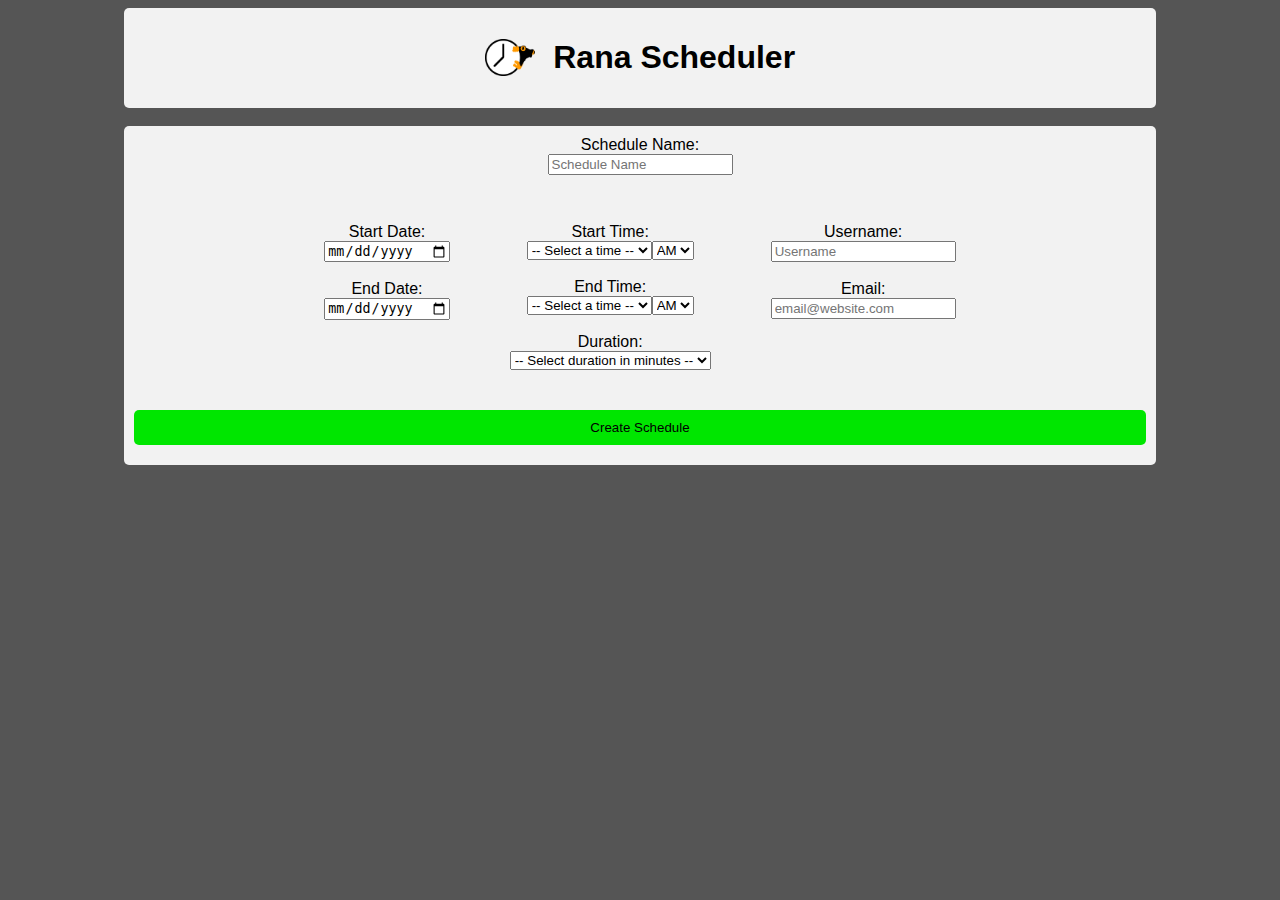
<file: index.html>
<!DOCTYPE html>
<html>
<head>
	<title>Rana Scheduler</title>
  <script src="main.js"></script>
  <link rel="stylesheet" type="text/css" href="style.css">
  <link rel="stylesheet" href="https://use.fontawesome.com/releases/v5.6.1/css/all.css" integrity="sha384-gfdkjb5BdAXd+lj+gudLWI+BXq4IuLW5IT+brZEZsLFm++aCMlF1V92rMkPaX4PP" crossorigin="anonymous">
</head>

<body onload="getView()">
  <div class = "websiteTitle foreground">
    <img src="rana_logo.png" alt="Rana Scheduler Logo">
    <h1>&nbsp; Rana Scheduler</h1>
  </div>

  <br>

  <!-- Create Schedule -->
  <div id="createMode">
    <form id="createForm" name= "createScheduleForm" onsubmit="return validateScheduleCreation()">
      <div class="container-create foreground">
        Schedule Name: <br>
        <input type="text" name="scheduleName" id="scheduleName" placeholder="Schedule Name"required>
        <br><div class="container-create-row">

          <!-- Start and End dates -->
          <div class="container-create-column">
            Start Date: <br>
            <input type="date" name="startDate" id="startDate" required>
            <br>End Date: <br>
            <input type="date" name="endDate" id="endDate" required>
          </div>

          <!--  Start and End times -->
          <div class="container-create-column">
            Start Time: <br>
            <div class="container-time">
              <select name="startTime" id="startTime" required>
                <option disabled selected value> -- Select a time -- </option>
                <option value="1">1:00</option>
                <option value="2">2:00</option>
                <option value="3">3:00</option>
                <option value="4">4:00</option>
                <option value="5">5:00</option>
                <option value="6">6:00</option>
                <option value="7">7:00</option>
                <option value="8">8:00</option>
                <option value="9">9:00</option>
                <option value="10">10:00</option>
                <option value="11">11:00</option>
                <option value="12">12:00</option>
              </select>
              <select name="stType" id="stType" required>
                <option value="AM">AM</option>
                <option value="PM">PM</option>
              </select>
            </div>
            <br>End Time: <br>
            <div class="container-time">
              <select name="endTime" id="endTime" required>
                <option disabled selected value> -- Select a time -- </option>
                <option value="1">1:00</option>
                <option value="2">2:00</option>
                <option value="3">3:00</option>
                <option value="4">4:00</option>
                <option value="5">5:00</option>
                <option value="6">6:00</option>
                <option value="7">7:00</option>
                <option value="8">8:00</option>
                <option value="9">9:00</option>
                <option value="10">10:00</option>
                <option value="11">11:00</option>
                <option value="12">12:00</option>
              </select>
              <select name="etType" id="etType" required>
                <option value="AM">AM</option>
                <option value="PM">PM</option>
              </select>
            </div>
            <br>Duration: <br>
            <select name="slotDuration" id="slotDuration" required>
              <option disabled selected value> -- Select duration in minutes -- </option>
              <option value="10">10 minutes</option>
              <option value="15">15 minutes</option>
              <option value="20">20 minutes</option>
              <option value="30">30 minutes</option>
              <option value="60">60 minutes</option>
            </select>
          </div>

          <!-- Name and Email -->
          <div class="container-create-column">
            Username: <br>
            <input type="text" name="userName" id="userName" placeholder="Username" required>
            <br> Email: <br>
            <input type="email" name="userEmail" id="userEmail" placeholder="email@website.com" required>
          </div>

        </div>
        <input type="submit" value="Create Schedule">
      </div>
    </form>

  </div>

  <!-- Review Schedule -->
  <div id ="reviewMode">
    <div class="container foreground">
      <!-- Logins -->
      <div class="container-inside container-small">

        <div><h3><i class="fas fa-user"></i> User Login</h3></div>

        <div class="user-view" id="organizer-page">
          <h3> Organizer</h3>
          <input type="text" placeholder="Secret Code" id="o-secretcode">
          <button id="o-button" onclick="authenticateOrganizer()">Enter</button>
          <br><br>


        </div>

        <div class="user-view" id="returnP-page">
          <h3>Participant</h3>
          <input id="p-secretcode" type="text" placeholder="Secret Code">
          <button id="p-button" type="button" onclick="getMeeting()">Enter</button>


        </div>

        <div>
          <br><br><button type="button" onclick="refreshTable()">Refresh Schedule</button>
        </div>

      </div>
      <!-- Schedule -->
      <div class="container-inside">
        <div>
          <h2><i class="far fa-calendar"></i> <span id="review-scheduleName"></span></h2>
        </div>

        <div class="schedule-button-container">
          <button type="button" onclick="previousWeek()"><</button>
          <div>
            <ul class="legend-box">
                <li><span id="freeslot-legend" style="background-color: lightgreen;"></span>Free</li>
                <li><span id="closedslot-legend" style="background-color: grey"></span>Closed</li>
                <li id="meeting-legend"><span id="meetingslot-legend" style="background-color: lightyellow"></span>Meeting</li>
            </ul>
          </div>
          <!-- <button type="button">Schedule</button> -->
          <button type="button" onclick="nextWeek()">></button>
        </div>

        <div class="container-center">
          <p id="weekRange"></p>
        </div>

        <div>
          <table id="schedulerTable">
            <thead id="schedulerTableHead">
              <th scope = "col" id="head5">Time</th>
              <th scope = "col" id="head0">Monday</th>
              <th scope = "col" id="head1">Tuesday</th>
              <th scope = "col" id="head2">Wednesday</th>
              <th scope = "col" id="head3">Thursday</th>
              <th scope = "col" id="head4">Friday</th>
            </thead>
            <tbody id="schedulerTableBody">
              <!-- Add body -->
            </tbody>
          </table>
        </div>
      </div>

      <!-- Info -->
      <div class="container-inside container-small">
        <div class = "container-inside" id="newP-page">
          <h3><i class="fas fa-users"></i> User Details</h3>
          Name: <input type="text" placeholder="John Smith" id="username">
          Email: <input type="email" placeholder="example@gmail.com" id="useremail">
          <div>
            <h4><i class="fas fa-search"></i> Search for TimeSlots</h4>
            <p>To search for a timeslot, use <u>one or more</u> options<p>
            <button type="button" onclick="searchForTimeSlots()">Find TimeSlots</button><br><br> <!-- undisbaled if an option is selected -->
  					Year: <select id="yearSearch">
              <option value="selectYear">--- Year ---</option>
              <option value="2018">2018</option>
              <option value="2019">2019</option>
            </select><br><br>
  					Month: <select id="monthSearch">
              <option value="monthSearch">--- Month ---</option>
              <option value="1">January</option>
              <option value="2">February</option>
              <option value="3">March</option>
              <option value="4">April</option>
              <option value="5">May</option>
              <option value="6">June</option>
              <option value="7">July</option>
              <option value="8">August</option>
              <option value="9">September</option>
              <option value="10">October</option>
              <option value="11">November</option>
              <option value="12">December</option>
            </select><br><br>
  					Weekday: <select id="weekdaySearch">
              <option value="weekdaySearch">--- Weekday ---</option>
              <option value="1">Monday</option>
              <option value="2">Tuesday</option>
              <option value="3">Wednesday</option>
              <option value="4">Thursday</option>
              <option value="5">Friday</option>
            </select><br><br>
  					Day: <input type="date" id="daySearch"><br><br>
  					Hour: <select id="hourSearch"><option value="hourSearch">--- Hour ---</option></select>
          </div>

          <div id="searchList">
  					<select id="timeSlotListOptions"></select>
            <br><button type="button" onclick="createMeetingSearch()">Create Meeting</button>
          </div>

        </div>

        <div id="organizer-view">
          <div>
            <div>
              <h4>Toggle Day and Times</h4>
              <button type="button" id="openToggleButton" onclick="slotOptions(true)" disabled>Open</button>
              <button type="button" id="closeToggleButton" onclick="slotOptions(false)">Close</button>
            </div>
            <br>
            <form id="extendDatesFormID" name="extendDatesForm">
              <fieldset>
                <legend>Extend Dates</legend>
                Start Date:<br> <input type="date" id="extendStartDate"><br>
                End Date:<br> <input type="date" id="extendEndDate"><br><br>
                <button type="submit" onclick="return validateExtendDates()">Extend</button>
              </fieldset>
            </form>
            <br>
            <button type="button" onclick="deleteSchedule()">Delete Schedule</button>
          </div>
        </div>

        <div id="participant-view">
          <!-- <h3>Participant View</h3> -->
          <h4>Meeting:</h4>
          <p>Hi <span id="participant-username"></span>!</p>
          <p>You have a meeting on: <span id="meeting-timeslot"></span></p>
          <button type="button" onclick="cancelPMeeting()">Cancel Meeting</button>
        </div>

      </div>

    </div>
  </div>

  <!-- Sys Admin -->
  <div id="sysadminMode">
    <div class="container foreground">
      <!-- Login -->
      <div class="container-inside">
        <div>
      		<h2><i class="fas fa-tools"></i> Sys Admin</h2>
      	</div>

      	<div>
  				Secret Code: <input type="text" name="secretCode" id="sysa-secretcode" required><br><br>
  				<button type="button" onclick="authenticateSysAdmin()" id="sysa-login">Login</button>
      	</div>
      </div>

      <!-- Access -->
      <div class="container-inside">
        <div id="deleteForm">
          <h2><i class="fas fa-trash"></i> Delete Schedules</h2>
					Days Old: <input type="number" name="daysOldSchedule" id="daysOldSchedule"><br><br>
					<button onclick="deleteSchedules()" type="button">Delete Schedules</button>
          <h4><span id="numDeletedSchedules"></span></h4>
    		</div>
      </div>
      <div class="container-inside">
        <div id="reportForm">
          <h2><i class="fas fa-book"></i> Report Activity</h2>
					Hours: <input type="number" name="hoursCreatedSchedule" id="hoursCreatedSchedule"><br><br>
					<button onclick="reportActivity()" type="button">Get Schedule List</button>
    		</div>
        <div id="scheduleList">
          <h4><span id="reportText"></span></h4>
          <select id="scheduleListOptions"></select>
        </div>

      </div>
    </div>
  </div>


</body>
</html>
</file>
<file: style.css>
/* Timeslot styles */
.openSlot {
    background-color: lightgreen;
}

.closedSlot {
    background-color: grey;
}

.meetingSlot {
    background-color: lightyellow;
    text-align: center;
}

/* Calendar table styles */
table {
    border-spacing: 0;
    border-collapse: collapse;
}

table, th, td {
    border: 1px solid black;
    cursor: context-menu;
}

/* Flex columns */
.container-create, .container-create-column{
    display: flex;
    flex-direction: column;
    justify-content: space-evenly;
    align-items: center;
}

.container-create-column {
    margin:30px;
}

.container-inside {
    display: flex;
    flex-direction: column;
    justify-content: flex-start;
}

/* Flex rows */
.container, .container-create-row, .container-time, .websiteTitle, .schedule-button-container {
    display: flex;
    flex-direction: row;
}

.container {
    justify-content: space-evenly;
    align-items: flex-start;
}

.container-create-row {
    justify-content: center;
    align-items: flex-start;
}

.websiteTitle, .container-time {
    justify-content: center;
    align-items: center;
}

.schedule-button-container {
    justify-content: space-between;
}

img {
    width: 5%;
}

.container-center {
    display: flex;
    align-self: center;
}

.container-small {
    display: flex;
    width: 25%;
}

/* basic positioning */
.legend-box {
    list-style: none;
}

.legend-box li {
    float: left;
    margin-right: 10px;
}

.legend-box span {
    border: 1px solid black;
    float: left;
    width: 12px;
    height: 12px;
    margin: 2px;
}

#organizer-view, #participant-view, #searchList, #createMode, #reviewMode, #sysadminMode, #meeting-legend, #scheduleList, #scheduleListOptions{
    display: none;
}

#reportForm, #deleteForm {
  visibility: hidden;
}

#weekRange {
    align-content: center;
}

body {
    background-color: #555555;
    font-family: 'Gill Sans', 'Gill Sans MT', Calibri, 'Trebuchet MS', sans-serif;
}

.foreground {
    background-color: #f2f2f2;
    border-radius: 5px;
    padding: 10px;
    width: 80%;
    margin: auto;
}

input[type=submit] {
    width: 100%;
    margin: 10px;
    background-color: #00e600;
    /* color: whitesmoke; */
    color: black;
    padding: 10px;
    border: none;
    border-radius: 5px;
    cursor: pointer;
    /* text-shadow: 1px 1px whitesmoke; */
    /* letter-spacing: 10px; */
}

input[type=submit]:hover {
    background-color: #00b300;
}
</file>
